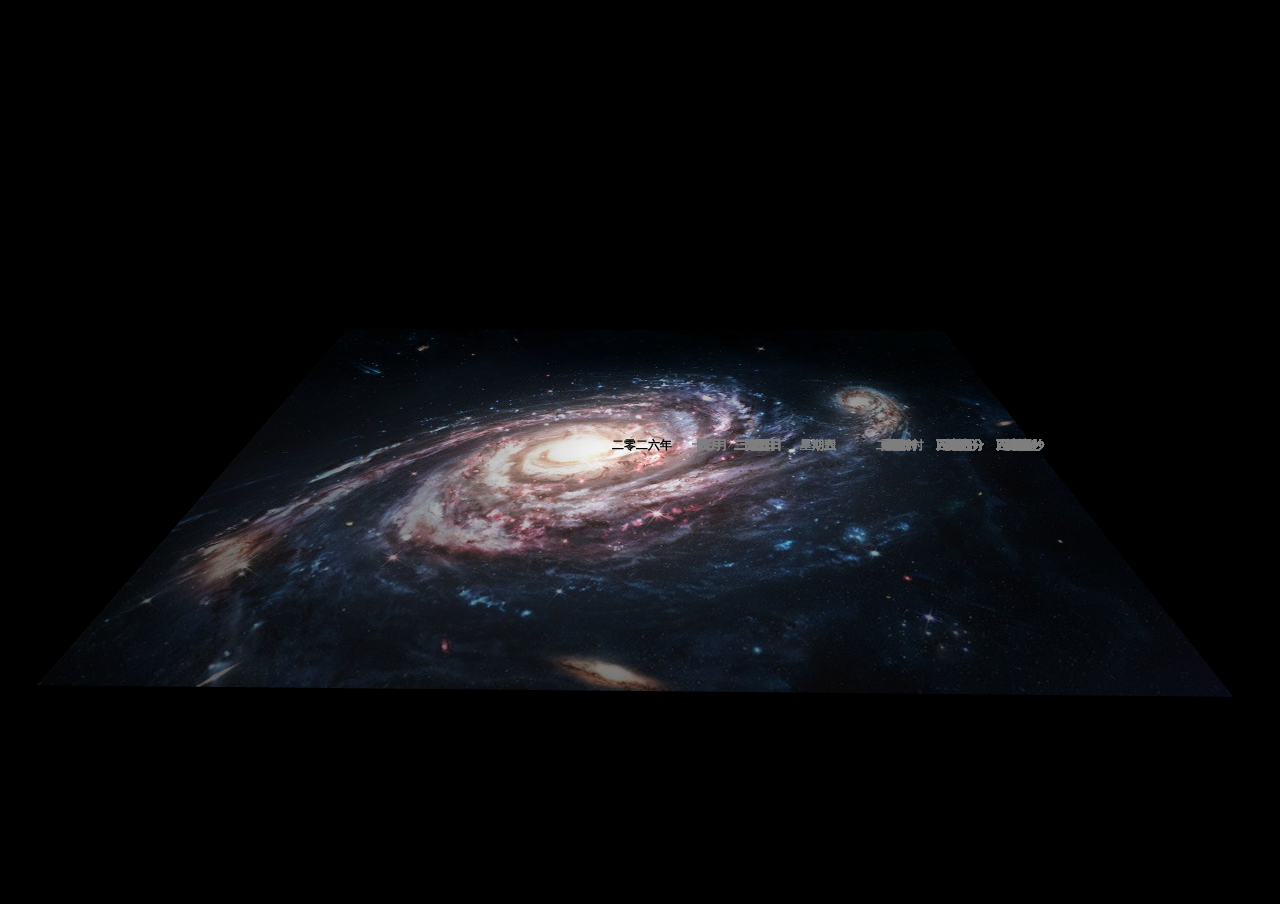
<file: index.html>
<!doctype html>
<html lang="en-US">
<head><link href="css/a.css" rel="stylesheet" type="text/css">
<style type="text/css">
body {
    background-color: #000000;
}
</style>
<script src="js/config.js"></script>
<script src="js/jquery-3.4.1.min.js"></script>
    <script src="js/test.js"></script>
    <script src="js/common.js"></script>
<title>标题</title>
<meta charset="utf-8">
</head>
<body>
	
	

</div>
	
	<iframe frameborder="no" border="0" marginwidth="0" marginheight="0" width=530 height=52 src="http://music.163.com/outchain/player?type=2&id=33987287&auto=1&height=32"></iframe>
<div  id="container">
<div class="main-content" >
        <div class="year"></div> 
        <div class="month"></div>
        <div class="day"></div>
        <div class="week"></div>
        <div class="shichen"></div>
        <div class="hour"></div>
        <div class="minute"></div>
        <div class="second"></div>
  <div onclick="window.open('indexchengxin.php','_self')"></div>
	<script src="assets/jquery-1.9.1.min.js"></script>
	<script src="assets/Three.js"></script>
    <script src="assets/Modernizr.js"></script>
    <script src="assets/Surface.js"></script></div>
 
 
</body>
</html>
</file>
<file: css/a.css>
* {
		margin: 0;
		padding: 0;
	}
	body {
		background-attachment: fixed;
		color: #F5F4F6;
		font-size: 12px;
		font-weight: bold;
		overflow: hidden;
		width: 1000px;
		height: 900px;
		font-family: "΢���ź�";
	}
	audio {
		position: absolute;
		right: 0;
		opacity: 0.1;
		transition: all 1s;
	}
	audio:hover {
		opacity: 1;
	}
	.current {
		color: #D1A3F7;
	}
	video {
		z-index: -1;
		/* object-fit: fill;*/
		position: fixed;
		/* right: 0px;
		bottom: 0px;*/
		min-width: 100%;
		min-height: 100%;
		/* height: auto;
		width: auto;*/
	}
	.main-content {
		position: absolute;
		top:50%;
		left: 50%;
	}
	.main-content .year {
		position: relative;
		top: -13px;
		left: -38px;
		text-align: center
	}
	.main-content .year span {
		position: absolute;
		width: 80px;
	}
	.main-content .month {
		position: relative;
		top: -13px;
		left: 40px;
	}
	.month span {
		position: absolute;
		width: 60px;
	}
	.main-content .day {
		position: relative;
		top: -13px;
		left: 85px;
	}
	.day span {
		position: absolute;
		width: 65px;
	}
	.main-content .week {
		position: relative;
		top: -13px;
		left: 145px;
	}
	.week span {
		position: absolute;
		width: 65px;
	}
	.main-content .shichen {
		position: relative;
		top: -13px;
		left: 200px;
	}
	.shichen span {
		position: absolute;
		width: 125px;
	}
	.main-content .hour {
		position: relative;
		top: -13px;
		left: 240px;
	}
	.hour span {
		position: absolute;
		width: 60px;
	}
	.main-content .minute {
		position: relative;
		top: -13px;
		left: 300px;
	}
	.minute span {
		position: absolute;
		width: 60px;
	}
	.main-content .second {
		position: relative;
		top: -13px;
		left: 370px;
	}
	.second span {
		position: absolute;
		width: 60px;
	}





#container
{
	
text-align: center; /*��div�ڲ����־���*/
  
    border-radius: 20px;
    width: 100%;
    height: 100%;
    margin: auto;
    position: absolute;
    top: 0;
    left: 0;
    right: 0;
    bottom: 0;

}
</file>
